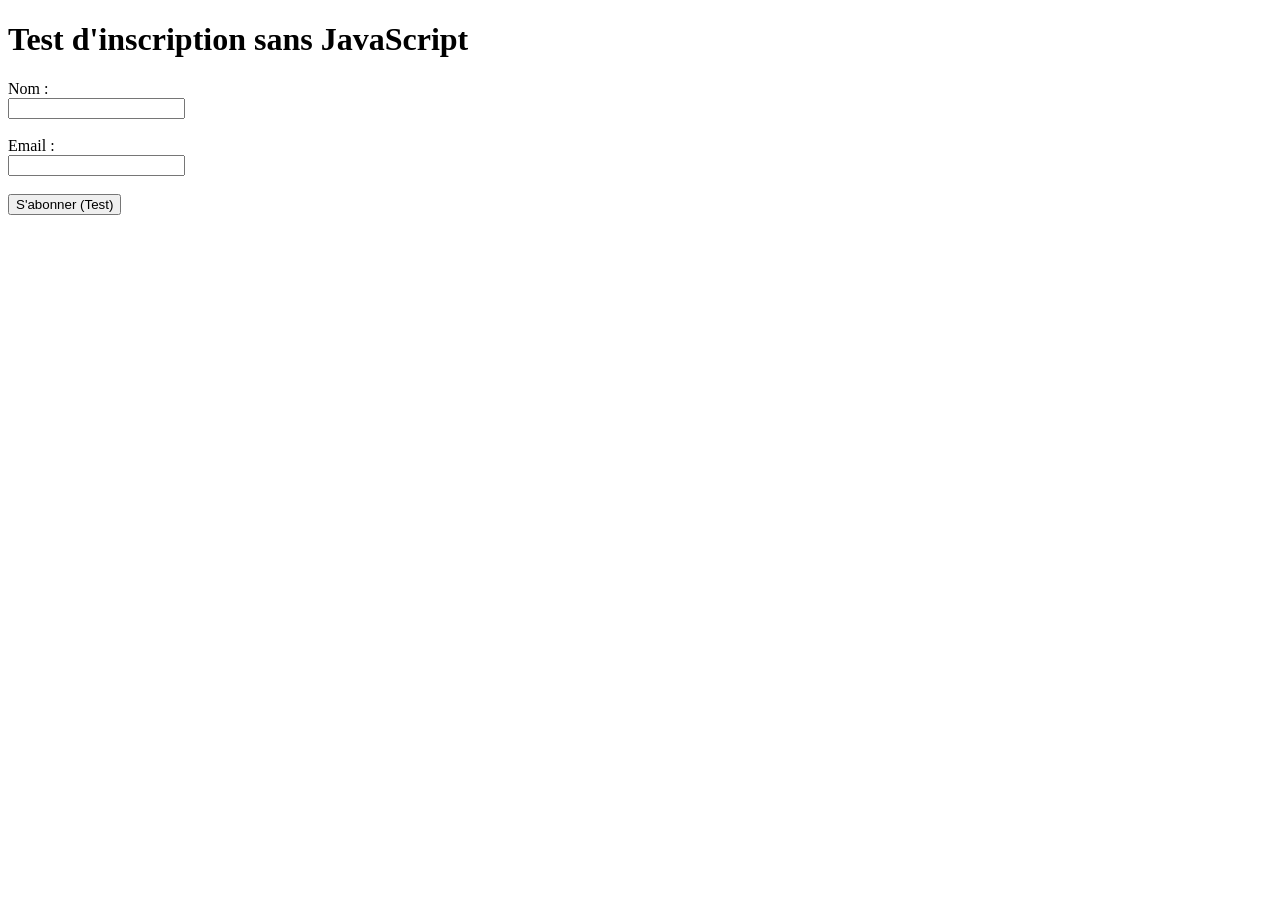
<file: test.html>
<!DOCTYPE html>
<html>
<head>
  <meta charset="UTF-8">
  <title>Test Inscription</title>
</head>
<body>
  <h1>Test d'inscription sans JavaScript</h1>
  
  <!-- Remplacez l'URL par la vôtre -->
  <form action="https://script.google.com/macros/s/AKfycbyCFQq8PNkIpaZimtcXkprx4cWSD8uc-kUnx6gufb0emDjGbOAtNlsHMGcUUGXviioRBw/exec" method="POST">
    
    <!-- Champs cachés pour dire à Apps Script quoi faire -->
    <input type="hidden" name="action" value="inscription">
    
    <label>Nom :</label><br>
    <input type="text" name="nom" required><br><br>
    
    <label>Email :</label><br>
    <input type="email" name="email" required><br><br>
    
    <button type="submit">S'abonner (Test)</button>
  </form>
</body>
</html>
</file>
